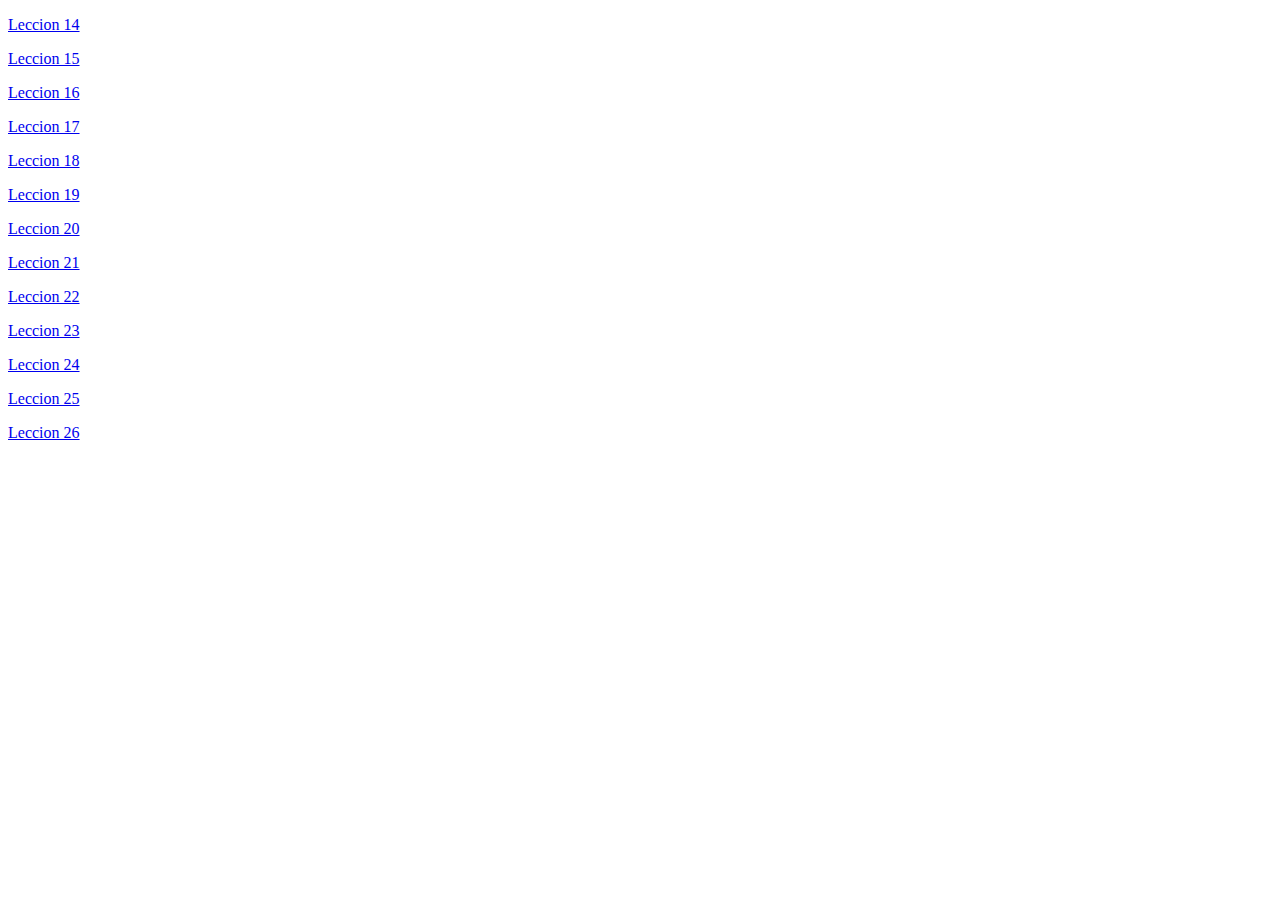
<file: index.html>
<!DOCTYPE html>
<html lang="en">
<head>
    <meta charset="UTF-8">
    <meta name="viewport" content="width=device-width, initial-scale=1.0">
    <title>Pagina Inicio CSS</title>
</head>
<body>
    <p><a href="Leccion14/Leccion14.html">Leccion 14</a></p>
    <p><a href="Leccion15/Leccion15.html">Leccion 15</a></p>
    <p><a href="Leccion16/Leccion16.html">Leccion 16</a></p>
    <p><a href="Leccion17.html">Leccion 17</a></p>
    <p><a href="Leccion18.html">Leccion 18</a></p>
    <p><a href="Leccion19.html">Leccion 19</a></p>
    <p><a href="Leccion20.html">Leccion 20</a></p>
    <p><a href="Leccion21.html">Leccion 21</a></p>
    <p><a href="Leccion22/Leccion22.html">Leccion 22</a></p>
    <p><a href="Leccion23/Leccion23.html">Leccion 23</a></p>
    <p><a href="Leccion24/Leccion24.html">Leccion 24</a></p>
    <p><a href="Leccion25.html">Leccion 25</a></p>
    <p><a href="Leccion26.html">Leccion 26</a></p>
</body>
</html>
</file>
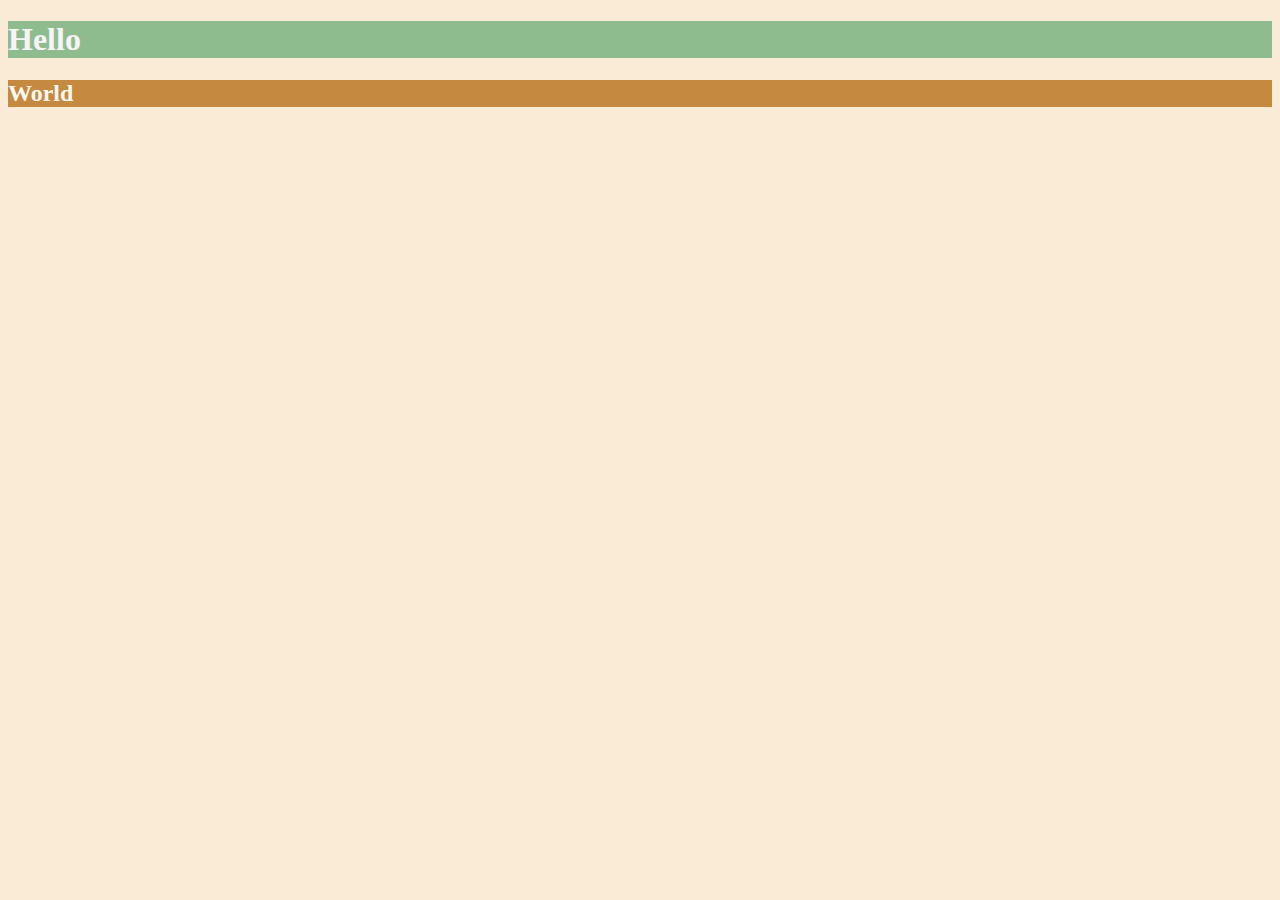
<file: Leccion17.html>
<!DOCTYPE html>
<html lang="en">
<head>
    <meta charset="UTF-8">
    <meta name="viewport" content="width=device-width, initial-scale=1.0">
    <title>Document</title>
    <style>
        body{
            background-color: antiquewhite;
        }

        h1{
            color: whitesmoke;
            background-color: darkseagreen;
        }

        h2{
            color: #FAF8F1;
            background-color: #C58940;
        }

    </style>
</head>
<body>
    <body>
        <h1>Hello</h1>
        <h2>World</h2>
    </body>
</body>
</html>
</file>
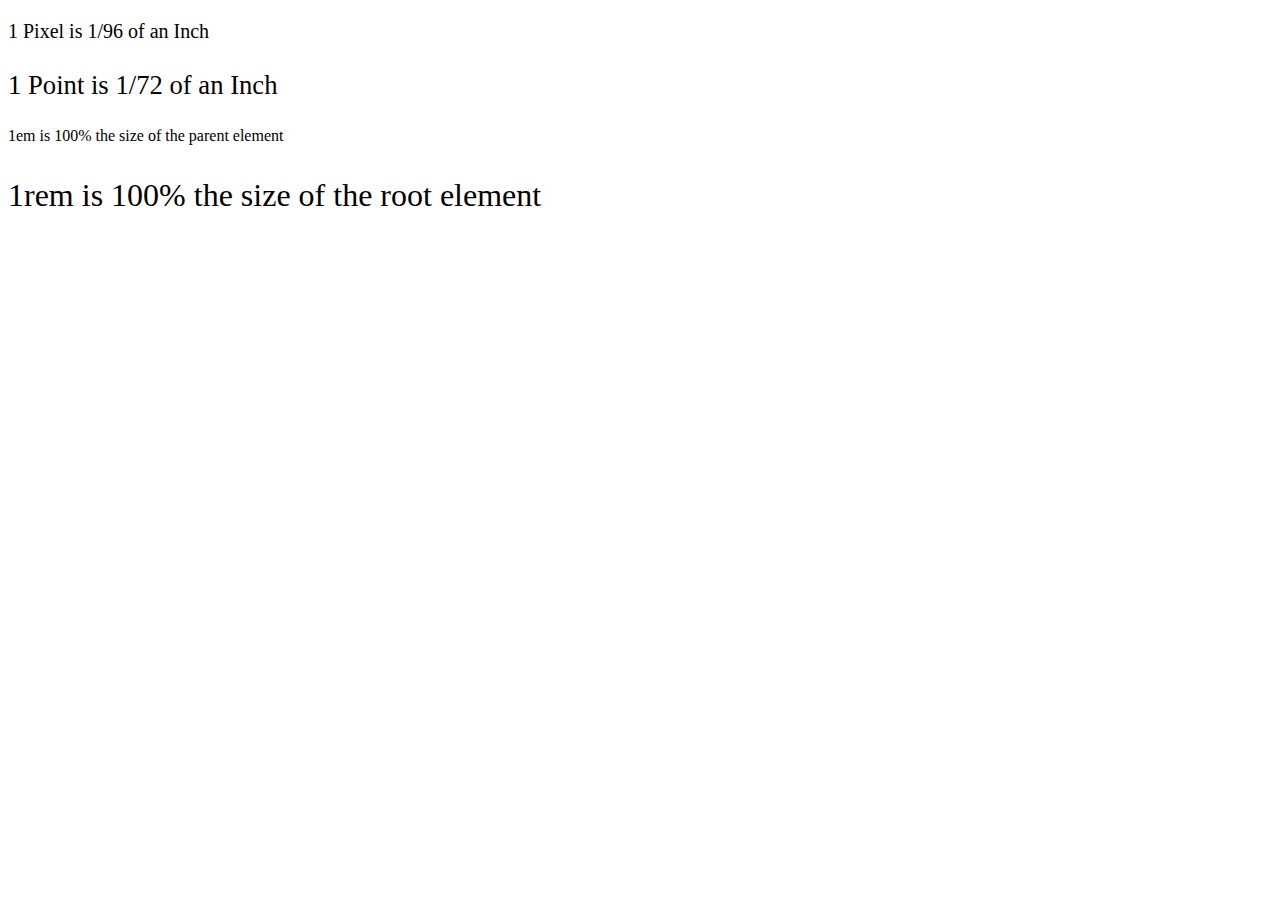
<file: Leccion18.html>
<!DOCTYPE html>

<head>
  <meta charset="UTF-8">
  <title>Font-Size</title>
  <style>
    #pixel {
      font-size: 20px;
    }

    #point {
      font-size: 20pt;
    }

    #em {
      font-size: 1em;
    }

    #rem {
      font-size: 1rem;
    }

    footer {
      font-size: 12pt;
    }

    html {
      font-size: xx-large;
    }
  </style>
</head>
<html lang="en">

<body>
  <p id="pixel">1 Pixel is 1/96 of an Inch</p>
  <p id="point">1 Point is 1/72 of an Inch</p>
  <footer>
    <p id="em">1em is 100% the size of the parent element</p>
    <p id="rem">1rem is 100% the size of the root element</p>
  </footer>
</body>

</html>
</file>
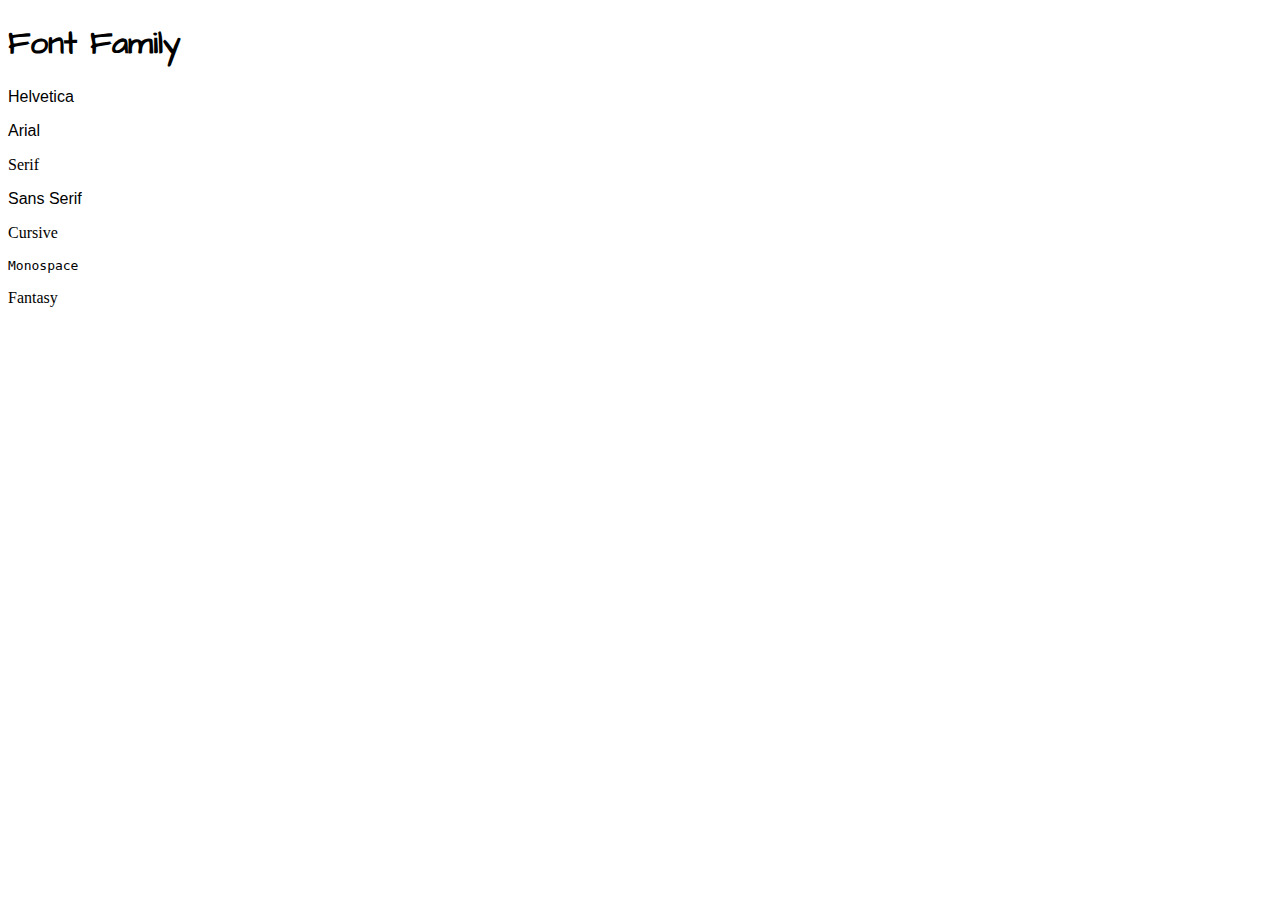
<file: Leccion19.html>
<!DOCTYPE html>
<html lang="en">

<head>
  <meta charset="UTF-8">
  <title>Font Family</title>
  <style>
    h1 {
      font-family: 'Architects Daughter', cursive;
    }

    #helvetica {
      font-family: Helvetica, sans-serif;
    }

    #arial {
      font-family: Arial, sans-serif;
    }

    #serif {
      font-family: serif;
    }

    #sans-serif {
      font-family: sans-serif;
    }

    #cursive {
      font-family: cursive;
    }

    #monospace {
      font-family: monospace;
    }

    #fantasy {
      font-family: fantasy;
    }
  </style>

  <link rel="preconnect" href="https://fonts.googleapis.com">
  <link rel="preconnect" href="https://fonts.gstatic.com" crossorigin>
  <link href="https://fonts.googleapis.com/css2?family=Architects+Daughter&display=swap" rel="stylesheet">
</head>

<body>
  <h1>Font Family</h1>
  <p id="helvetica">Helvetica</p>
  <p id="arial">Arial</p>
  <p id="serif">Serif</p>
  <p id="sans-serif">Sans Serif</p>
  <p id="cursive">Cursive</p>
  <p id="monospace">Monospace</p>
  <p id="fantasy">Fantasy</p>

</body>

</html>
</file>
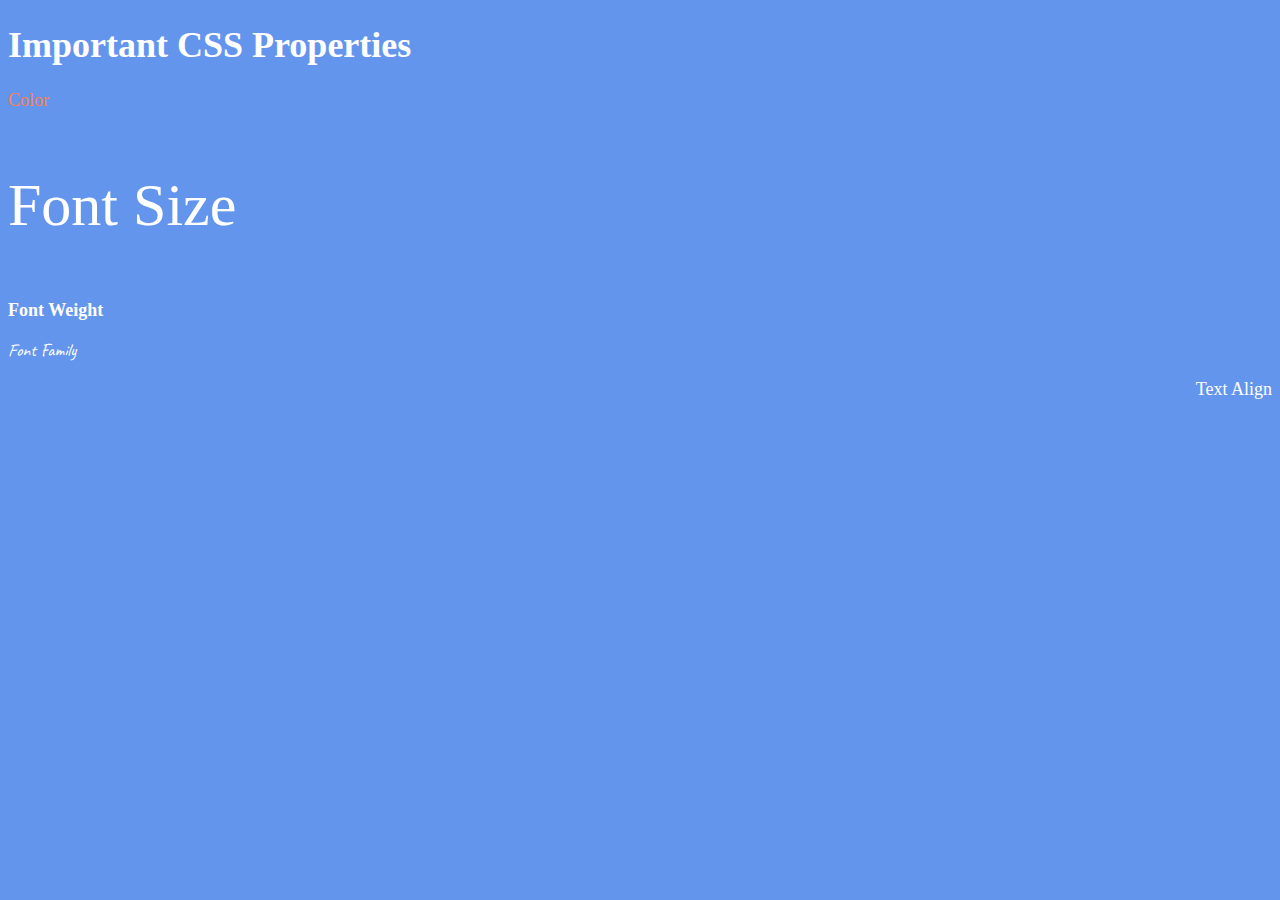
<file: Leccion20.html>
<!DOCTYPE html>
<html lang="en">

<head>
  <meta charset="UTF-8">
  <title>CSS Properties</title>
  <style>
    html {
      font-size: 30px;
    }

    body {
      background-color: cornflowerblue;
      color: white;
      font-size: 18px;
    }

    /* Don't change the CSS above, add Your CSS below */

    #color {
      color: coral;
    }

    #size {
      font-size: 2rem;
    }

    #weight {
      font-weight: 900;
    }

    #family {
      font-family: 'Caveat', cursive;
    }

    #align {
      text-align: right;
    }
  </style>

  <link rel="preconnect" href="https://fonts.googleapis.com">
  <link rel="preconnect" href="https://fonts.gstatic.com" crossorigin>
  <link href="https://fonts.googleapis.com/css2?family=Caveat&display=swap" rel="stylesheet">
</head>

<body>
  <h1>Important CSS Properties</h1>
  <p id="color">Color</p>
  <p id="size">Font Size</p>
  <p id="weight">Font Weight</p>
  <p id="family">Font Family</p>
  <p id="align">Text Align</p>

  <!-- TODOs
  1. Change the color of <p>Color</p> to "coral" color.
  2. Change the font size of <p>Font Size</p> to 2X the size of the root font size.
  3. Change the font weight of <p>Font Weight</p> to 900.
  4. Change the font family of <p>Font Family</p> to the Google font Caveat with regular (400) font weight.
  Link: https://fonts.google.com/specimen/Caveat
  5. Change the <p>Text Align</p> to right align.
  6. Change the the root (html element) font size to 30px -->
</body>

</html>
</file>
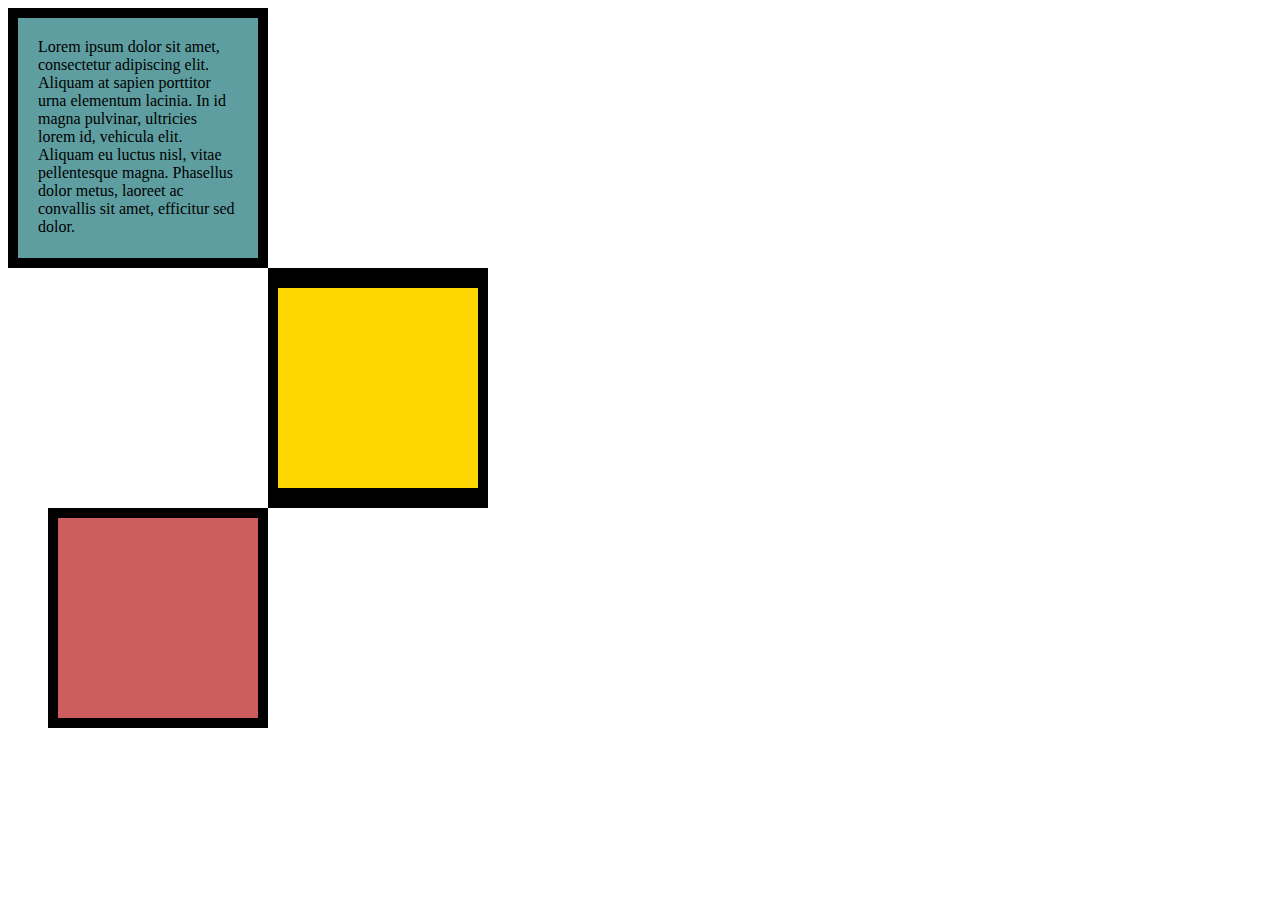
<file: Leccion21.html>
<!DOCTYPE html>
<html lang="en">

<head>
  <meta charset="UTF-8">
  <title>CSS Box Model</title>
  <style>
    /* Write your CSS code here */
    div {
      height: 200px;
      width: 200px;
    }

    p {
      margin: 0;
    }

    #first {
      background-color: cadetblue;
      padding: 20px;
      border: 10px solid black;
    }

    #second {
      background-color: gold;
      border: solid black;
      border-width: 20px 10px;
      margin-left: 260px;
    }

    #third {
      background-color: indianred;
      border: 10px solid black;
      margin-left: 40px;
    }
  </style>
</head>

<body>

  <div id="first">
    <p>Lorem ipsum dolor sit amet, consectetur adipiscing elit. Aliquam at sapien porttitor urna elementum lacinia. In
      id magna pulvinar, ultricies lorem id, vehicula elit. Aliquam eu luctus nisl, vitae pellentesque magna. Phasellus
      dolor metus, laoreet ac convallis sit amet, efficitur sed dolor.</p>
  </div>
  <div id="second"></div>
  <div id="third"></div>


  <!-- TODOs:
1. Create 3 Boxes using the div element.
2. Set their sizes to 200px heigh by 200px wide.
3. Set different background colors for each of the boxes (I used cadetblue, gold and indianred).
4. Add a paragraph <p> element into the first div and add the following words:
    Lorem ipsum dolor sit amet, consectetur adipiscing elit. Aliquam at sapien porttitor urna elementum lacinia. In
    id magna pulvinar, ultricies lorem id, vehicula elit. Aliquam eu luctus nisl, vitae pellentesque magna. Phasellus
    dolor metus, laoreet ac convallis sit amet, efficitur sed dolor.
5. Set the 1st div to have 20px padding all around with a black 10px border.
6. Fix the style of the <p> element to remove all margins.
Hint: Use the CSS inspector in Chrome.
7. Set the 2nd div to have a 20px border on top and bottom and 10px border left and right. (See goal image)
8. Set the 3rd div to have a 10px border 
9. Set the margins for the divs so that each box corner touches the other. (See the goal image)
-->

</body>

</html>
</file>
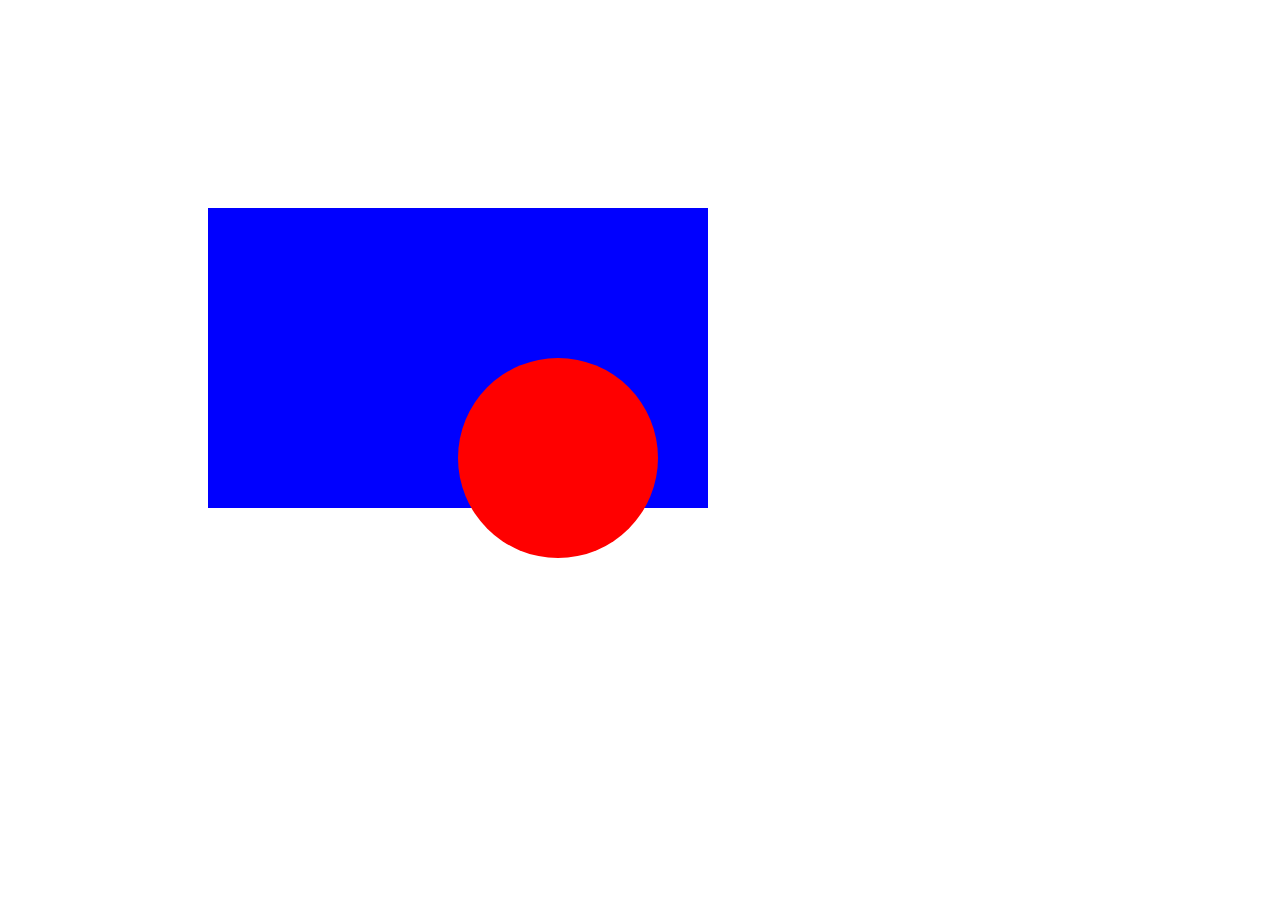
<file: Leccion25.html>
<!DOCTYPE html>
<html>

<head>
  <title>CSS Positioning Exercise</title>
  <style>
    /* Write your code here */
    .blue-box {
      background-color: blue;
      width: 500px;
      height: 300px;
      position: relative;
      top: 200px;
      left: 200px;
    }

    .red-circle{
      background-color: red;
      width: 200px;
      height: 200px;
      border-radius: 50%;
      position: absolute;
      top: 150px;
      left: 250px;
    }

  </style>
</head>

<body>
  <div class="blue-box">
    <div class="red-circle">
    </div>
  </div>

</body>

</html>
</file>
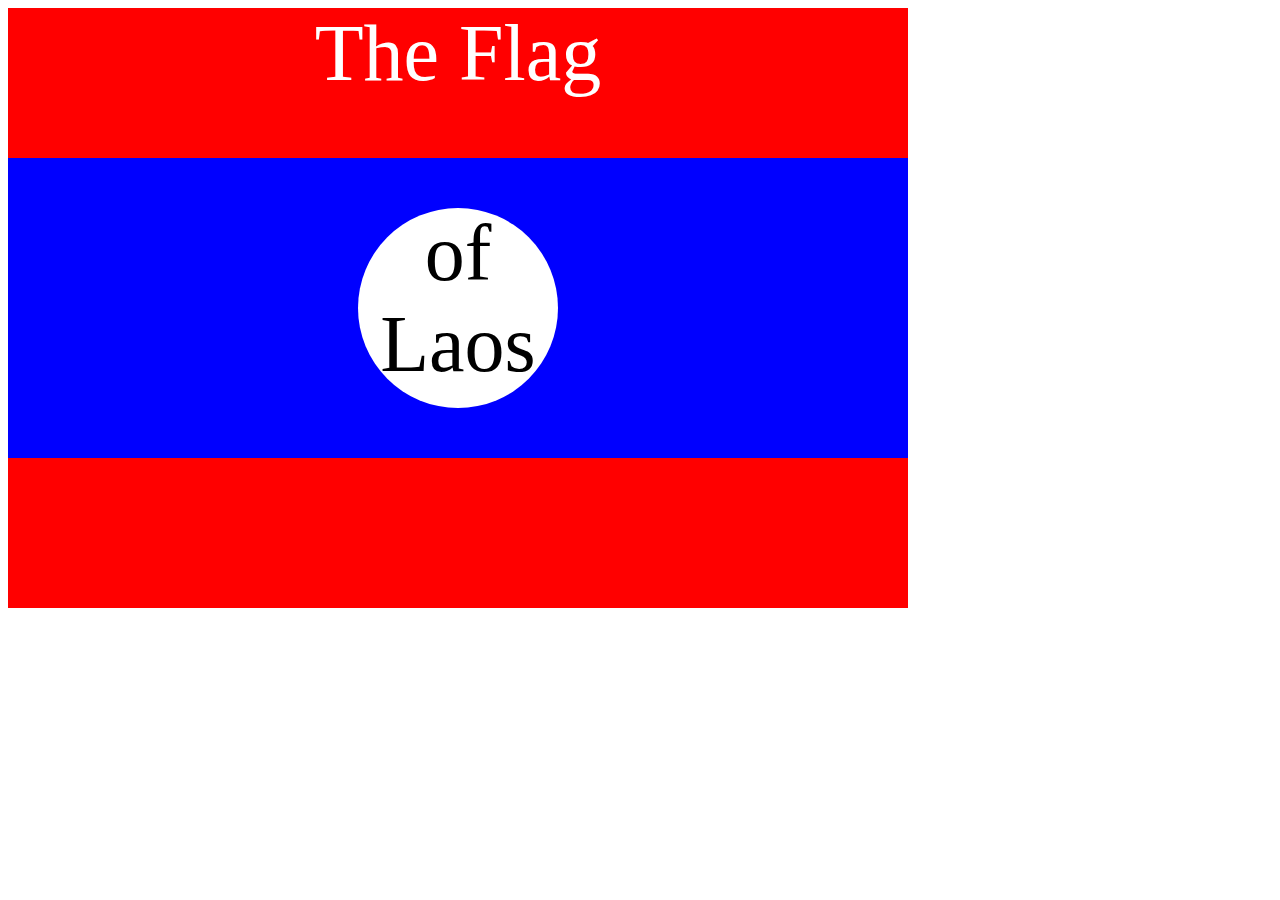
<file: Leccion26.html>
<!DOCTYPE html>
<html lang="en">

<head>
  <meta charset="UTF-8">
  <title>CSS Flag Project</title>
  <style>
    /* Write your CSS Code here */
    .flag {
      width: 900px;
      height: 600px;
      position: relative;
      background-color: red;
    }

    .flag > div {
      background-color: blue;
      height: 300px;
      width: 100%;
      position: absolute;
      top: 150px;
    }

    .flag > div > div {
      width: 200px;
      height: 200px;
      border-radius: 50%;
      background-color: white;
      position: absolute;
      top: 50px;
      left: 350px;

    }

    p {
      font-size: 5rem;
      text-align: center;
      color: white;
      padding: 0;
      margin: 0;
    }

    .flag > div > div p {
      color: black;
    }

  </style>
</head>

<!-- 
  IMPORTANT! Do not change any HTML
Don't add any classes/ids/elements 
Use what you know about combining selectors 
and CSS specificity instead.
Hint 1: The flag is 900px by 600px and the circle is 200px by 200px.
Hint 2: You can use CSS inspection to get the colors from
https://appbrewery.github.io/flag-of-laos/
-->

<body>
  <div class="flag">
    <p>The Flag</p>
    <div>
      <div>
        <p>of Laos</p>
      </div>
    </div>
  </div>
</body>

</html>
</file>
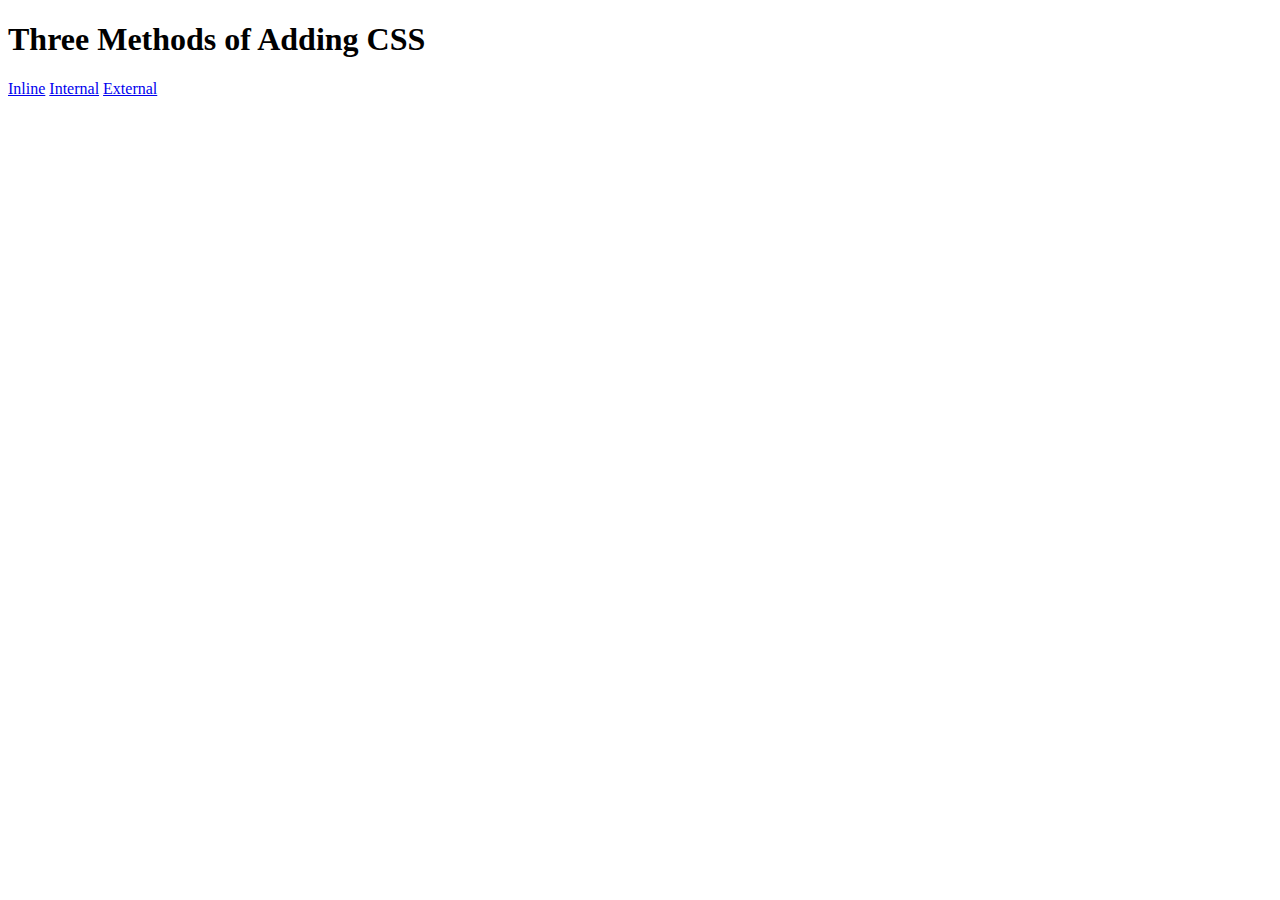
<file: Leccion14/Leccion14.html>
<!DOCTYPE html>
<html lang="en">

<head>
  <meta charset="UTF-8">
  <title>Adding CSS</title>
</head>

<body>
  <h1>Three Methods of Adding CSS</h1>
  <!-- Create 3 Links to The 3 Webpages: inline, internal and external -->

  <a href="./inline.html">Inline</a>
  <a href="./internal.html">Internal</a>
  <a href="./external.html">External</a>
</body>

</html>
</file>
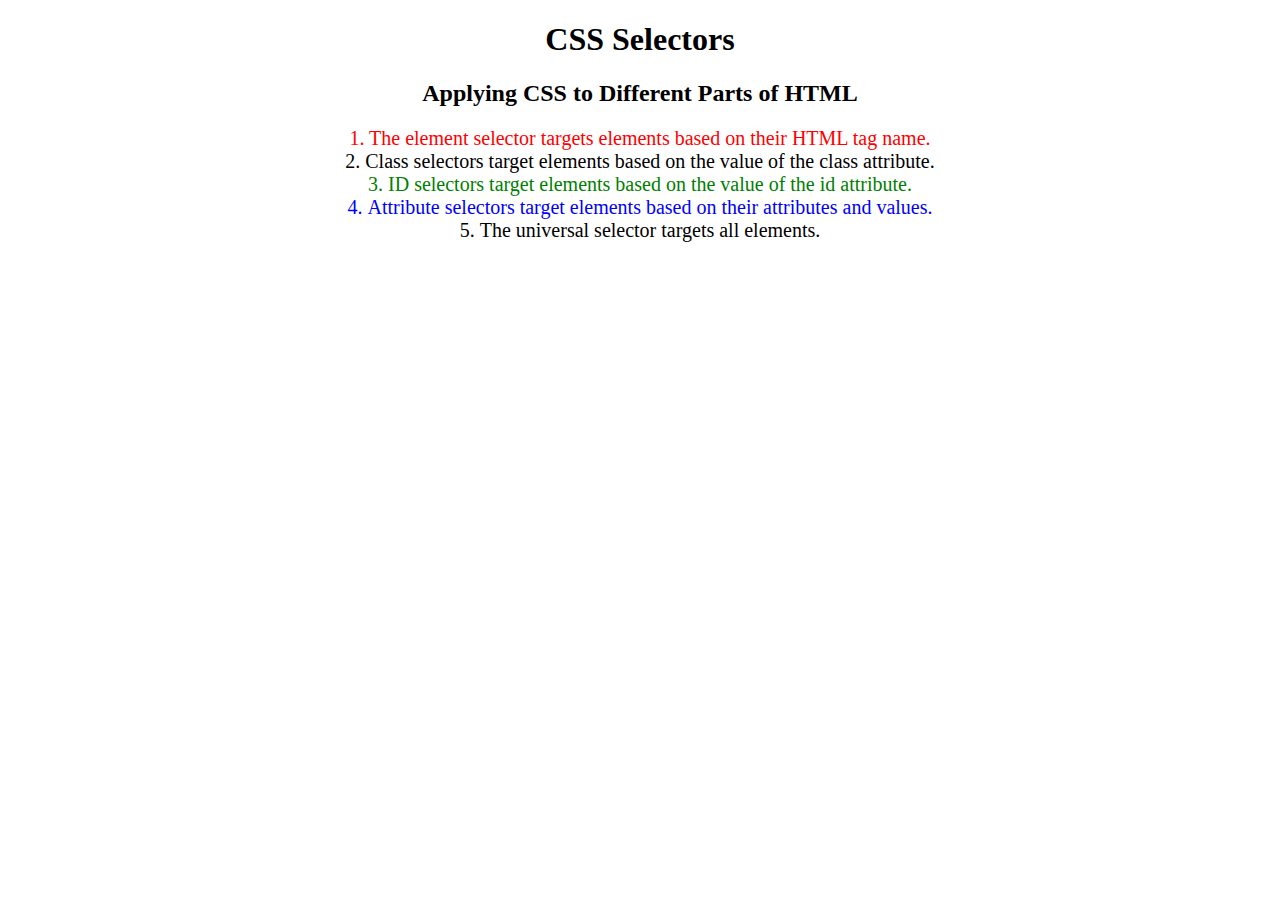
<file: Leccion15/Leccion15.html>
<!DOCTYPE html>
<html lang="en">

<head>
  <meta charset="UTF-8">
  <title>CSS Selectors</title>
  <link rel="stylesheet" href="./style.css" />
</head>

<body>
  <h1>CSS Selectors</h1>
  <h2>Applying CSS to Different Parts of HTML</h2>
  <!-- TODO 1: Set the CSS for all paragraph tags to "color: red" -->
  <p class="note">1. The element selector targets elements based on their HTML tag name.</p>

  <ol>
    <!-- TODO 2: Set the CSS for all elements with a class of "note" to "font-size: 20px" -->
    <li class="note" value="2">Class selectors target elements based on the value of the class attribute.</li>

    <!-- TODO 3: Set the CSS for the element with an id of "id-selector-demo" to "color: green" -->
    <li class="note" id="id-selector-demo" value="3">ID selectors target elements based on the value of the id
      attribute.</li>

    <!-- TODO 4: Set the CSS for the li elements that have the "value" attribute set to "4" to have "color: blue" -->
    <li class="note" value="4">Attribute selectors target elements based on their attributes and values.</li>

    <!-- TODO 5: Set all elements to have "text-align: center" -->
    <li class="note" value="5">The universal selector targets all elements.</li>
  </ol>
</body>

</html>
</file>
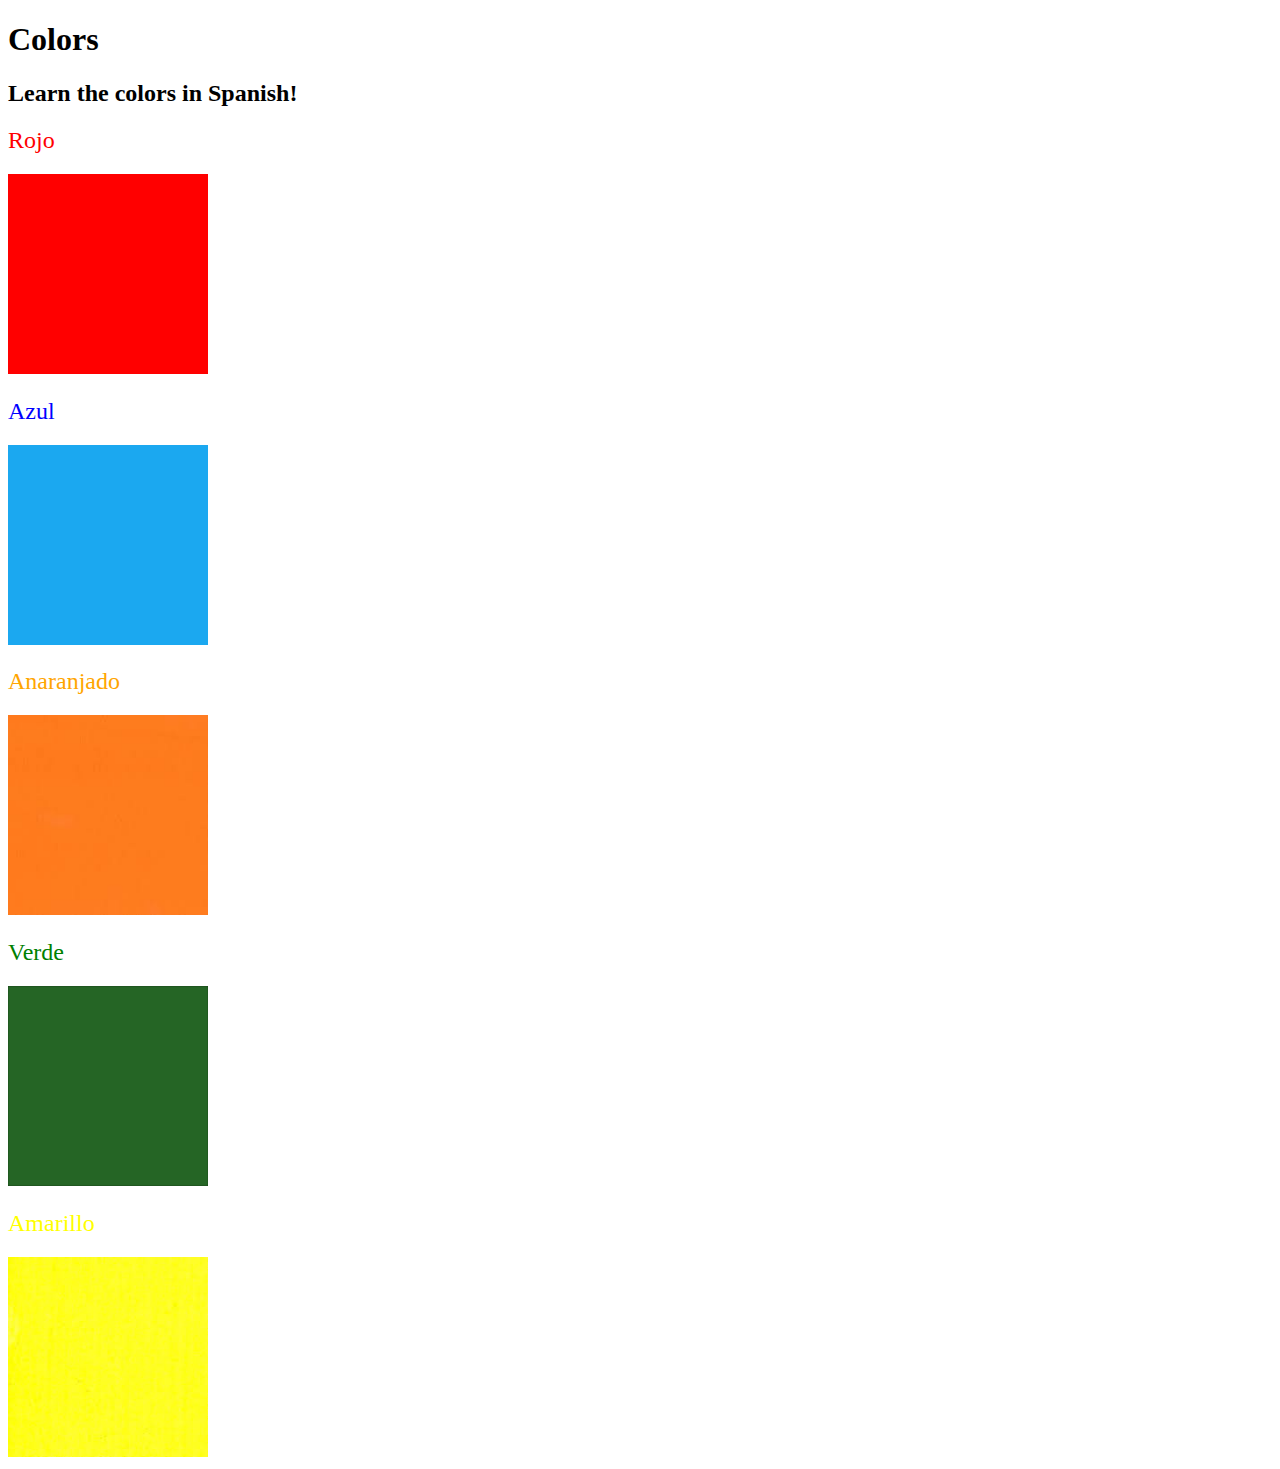
<file: Leccion16/Leccion16.html>
<!DOCTYPE html>
<html lang="en">

<head>
  <meta charset="UTF-8">
  <title>Spanish Vocabulary</title>
  <link rel="stylesheet" href="./style.css" />
</head>

<body>
  <h1>Colors</h1>
  <h2>Learn the colors in Spanish!</h2>
  <h2 class="color-title" id="red">Rojo</h2>
  <img class="color" src="./assets/images/red.png" alt="red" />

  <h2 class="color-title" id="blue">Azul</h2>
  <img src="./assets/images/blue.png" alt="blue" />

  <h2 class="color-title" id="orange">Anaranjado</h2>
  <img src="./assets/images/orange.png" alt="orange" />

  <h2 class="color-title" id="green">Verde</h2>
  <img src="./assets/images/green.png" alt="green" />

  <h2 class="color-title" id="yellow">Amarillo</h2>
  <img src="./assets/images/yellow.png" alt="yellow" />
</body>

</html>

<!-- 
TODOs
IMPORTANT: You should not need to make ANY CHANGES to index.html
All code should be written in your CSS file.

1. Create a CSS file and incorporate it as an external stylesheet.
2. Use CSS to style each of the color titles to meaning. 
Hint: Use the id to help if you don't know the words in spanish.
3. Use CSS to change all the color titles to have "font-weight: normal;"
4. Use CSS (not HTML) to make all the images 200px heigh and 200px wide. 
Hint: 
https://developer.mozilla.org/en-US/docs/Web/CSS/height
https://developer.mozilla.org/en-US/docs/Web/CSS/width
-->
</file>
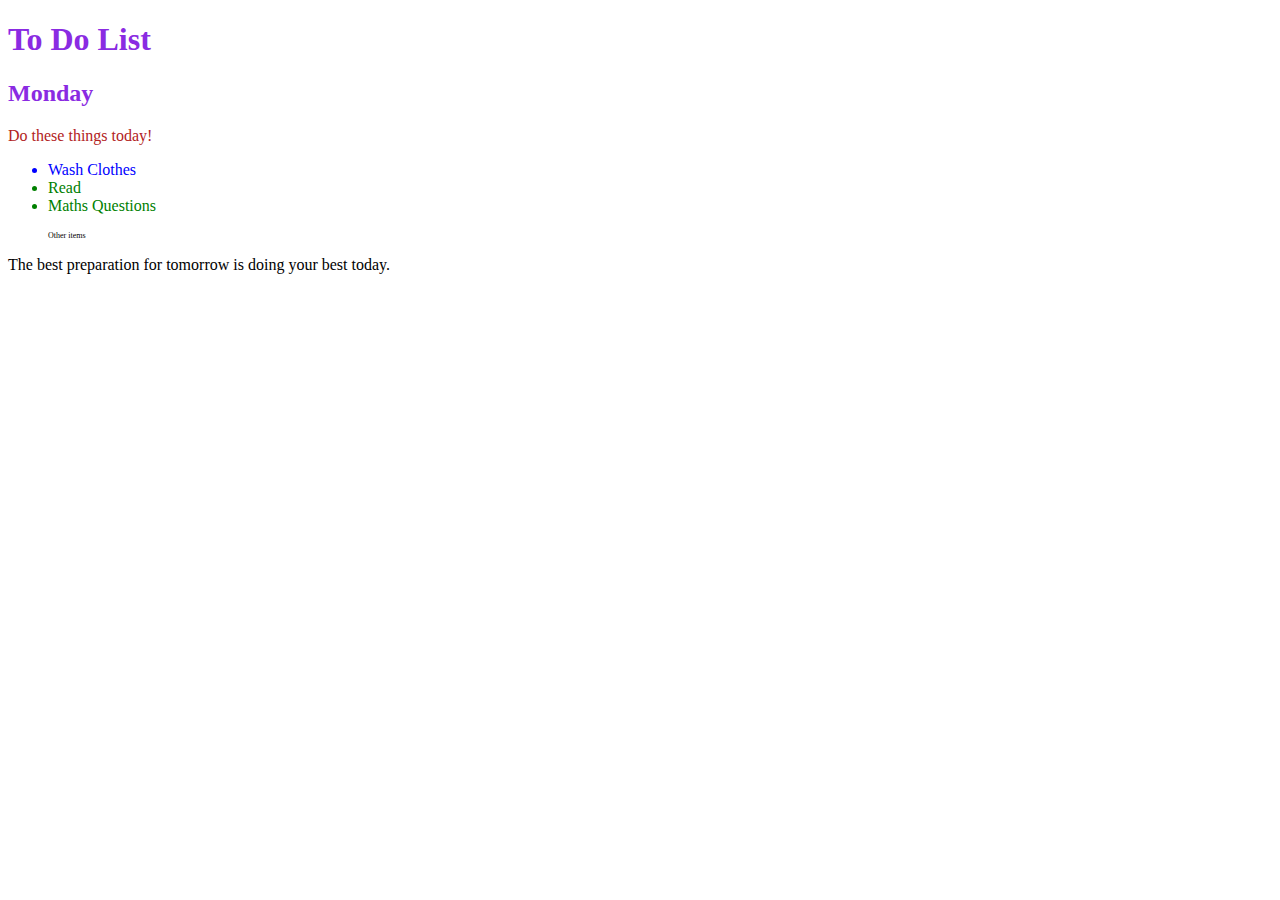
<file: Leccion22/Leccion22.html>
<!DOCTYPE html>
<html lang="en">

<head>
  <meta charset="UTF-8">
  <title>Combining CSS Selectors</title>
  <link rel="stylesheet" href="./style.css">
</head>

<!-- Don't change any of the HTML code! -->

<body>
  <h1>To Do List</h1>
  <h2>Monday</h2>
  <div class="box">
    <p class="done">Do these things today!</p>
    <ul class="list">
      <li>Wash Clothes</li>
      <li class="done">Read</li>
      <li class="done">Maths Questions</li>
    </ul>
  </div>

  <ul>
    <p class="done">Other items</p>
  </ul>
  <p>The best preparation for tomorrow is doing your best today.</p>

</body>

</html>
</file>
<file: Leccion15/style.css>
ol {
  margin-left: -40px;
  margin-top: -20px;
  list-style-position: inside;
}

/* Write your CSS below, don't change the rules above. */

p{
  color: red;
}

.note{
  font-size: 20px;
}

#id-selector-demo{
  color: green;
}

li[value="4"]{
  color: blue;
}

*{
  text-align: center;
}
</file>
<file: Leccion16/style.css>
.color-title{
    font-weight: normal;
}


img{
    height: 200px;
    width: 200px;
}

#red{
    color: red;
}

#blue{
    color: blue;
}

#orange{
    color: orange;
}

#green{
    color: green;
}

#yellow{
    color: yellow;
}
</file>
<file: Leccion22/style.css>
/* Group */
h1,
h2 {
  color: blueviolet;
}

/* Child */
.box > p {
  color: firebrick;
}

/* Descendent */
.box li {
  color: blue;
}

/* Chained */
li.done {
  color: green;
}

/* Multiple Combiners */
ul p.done {
  font-size: 0.5rem;
}
</file>
